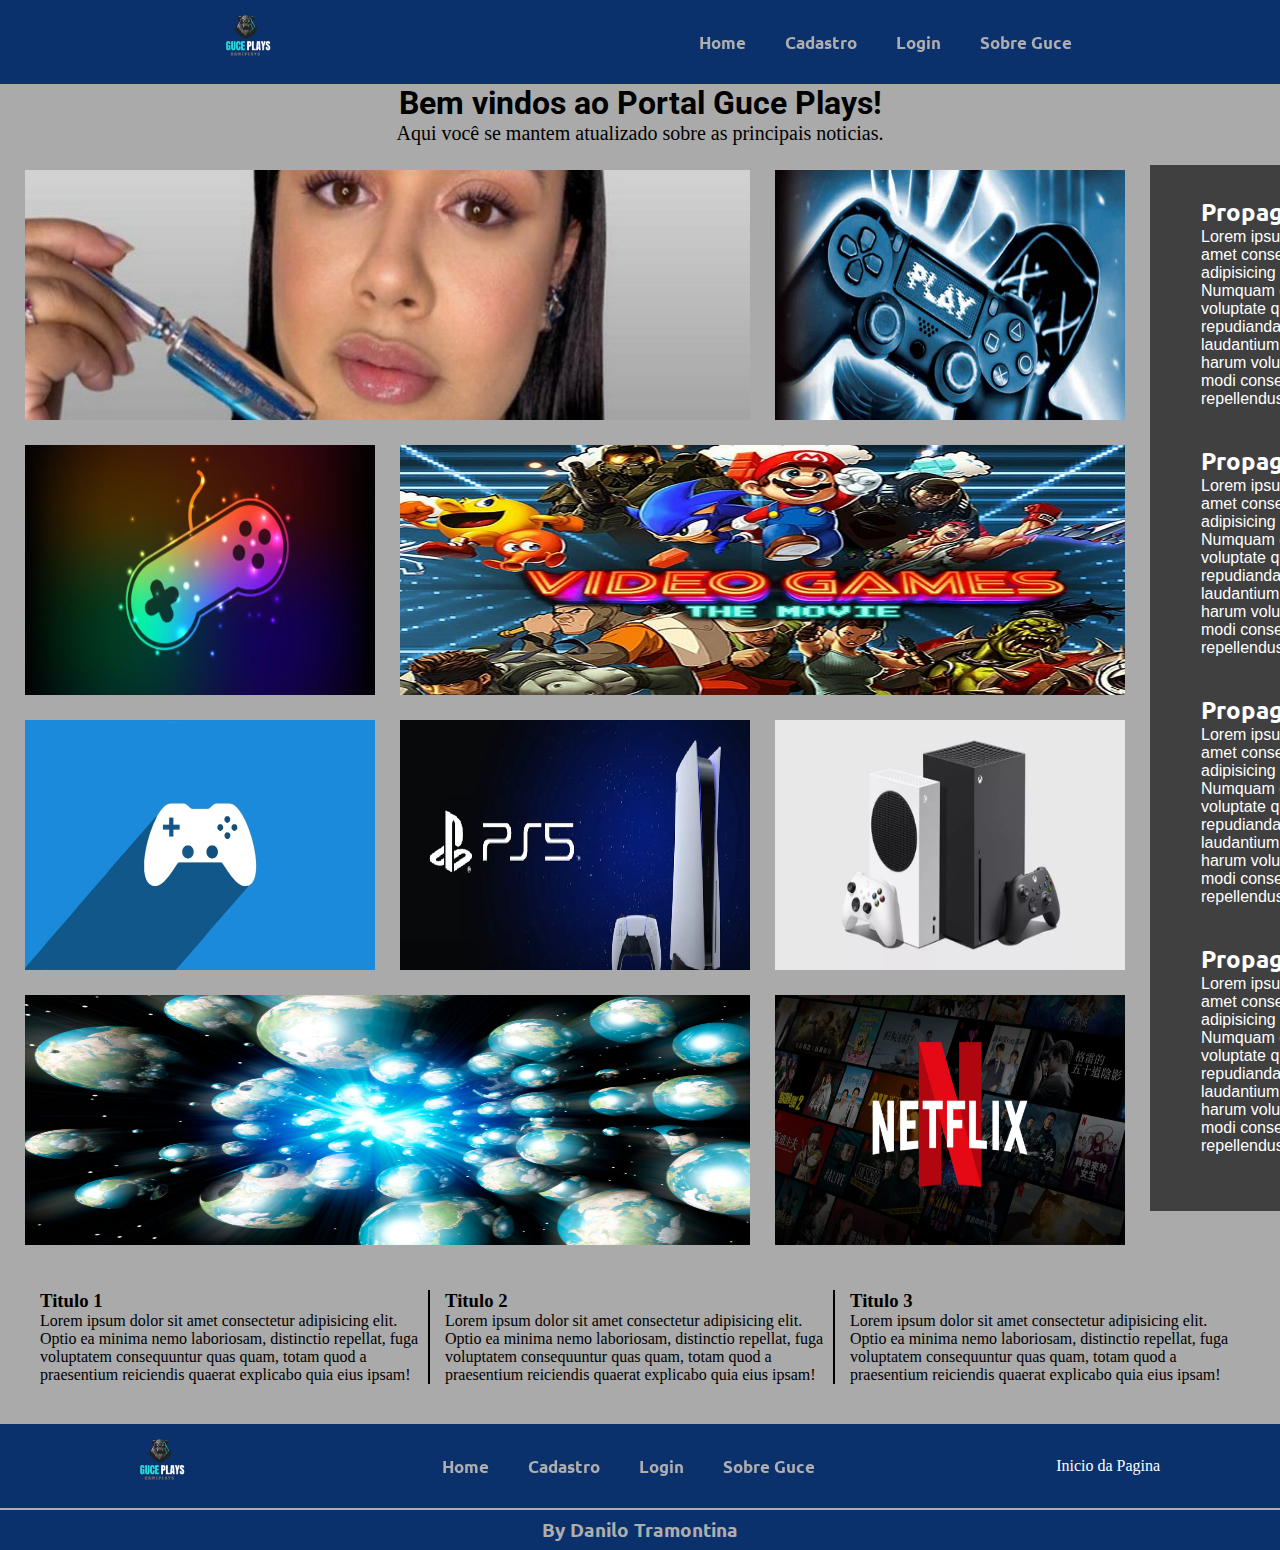
<file: index.html>
<!DOCTYPE html>
<html lang="pt-BR">
  <head>
    <meta charset="UTF-8" />
    <meta http-equiv="X-UA-Compatible" content="IE=edge" />
    <meta name="viewport" content="width=device-width, initial-scale=1.0" />
    <link rel="stylesheet" href="./css/style.css" />
    <title>Portal Guce Plays</title>
  </head>
  <a href="#top"></a>
  <body>
    <div class="container">
      <header class="header">
        <!--Logo e menu -->
        <div class="logo">
          <a href="index.html">
            <img
              src="images/free-logo-generator-for-an-online-apparel-store-featuring-an-abstract-graphic-3695v.png"
              alt="Logo Guce Plays"
              class="img-logo"
            />
          </a>
        </div>
        <nav class="menu">
          <ul class="menu-list">
            <li class="menu-item">
              <a href="index.html"><button class="btn-menu">Home</button></a>
            </li>
            <li class="menu-item">
              <a href="pages/register.html"
                ><button class="btn-menu">Cadastro</button></a
              >
            </li>
            <li class="menu-item">
              <a href="pages/login.html"
                ><button class="btn-menu">Login</button></a
              >
            </li>
            <li class="menu-item">
              <a href="pages/about.html"
                ><button class="btn-menu">Sobre Guce</button></a
              >
            </li>
          </ul>
        </nav>
      </header>
      <main>
        <div class="main-container">
          <!-- Titulo da pagina-->
          <div class="title">
            <h1 class="main-title">Bem vindos ao Portal Guce Plays!</h1>
            <p class="description">
              Aqui você se mantem atualizado sobre as principais noticias.
            </p>
          </div>
          <!--Aqui ficaram as principais noticias-->
          <div class="main-content">
            <section class="main-section">
              <div class="main-news">
                <!--noticia 1-->
                <div class="item1">
                  <div class="double-news">
                    <a
                    href="https://danilotramontina.github.io/projeto-carolina-alves/"
                    class="link-externo"
                    target="_blank"
                    >
                    <img
                    src="images/imagem3-2.jpg"
                    alt="Sucesso de Carolina Alves"
                    class="img1"
                    />
                    <p class="main-text1">Conheça o Carolina Alves Ultra Pump Gloss, o gloss que está revolusianando o mercado.</p>
                  </a>
                </div>
                </div>
                <!--noticia 2-->
                <div class="item2">
                  <div class="simple-news">
                    <a
                      href="https://www.istoedinheiro.com.br/mundo-dos-games/"
                      class="link-externo"
                      target="_blank"
                    >
                    <p class="main-text2">Mundo dos games</p>
                      <img
                        src="images/imagem-2.jpg"
                        alt="Mundo dos Games"
                        class="img2"
                      />
                    </a>
                  </div>
                </div>
                <!--noticia 3-->
                <div class="item3">
                  <div class="simple-news">
                    <a
                      href="https://www.einerd.com.br/5-dicas-para-ser-um-melhor-jogador-de-games/"
                      class="link-externo"
                      target="_blank"
                    >
                    <p class="main-text3">5 Dicas Para Ser Um Melhor Jogador de Games</p>
                      <img
                        src="images/imagem-1.jpg"
                        alt="dicas para ser um gamer melhor"
                        class="img3"
                      />
                    </a>
                  </div>
                </div>
                <!--noticia 4-->
                <div class="item4">
                  <div class="double-news">
                    <a
                      href="https://www.uol.com.br/start/ultimas-noticias/2020/05/08/11-documentarios-para-entender-a-industria-dos-games.htm"
                      class="link-externo"
                      target="_blank"
                    >
                    <p class="main-text4">11 documentários para entender o mundo dos games</p>
                      <img
                        src="images/imagem-4.jpg"
                        alt="Entenda a industria de games"
                        class="img4"
                      />
                    </a>
                  </div>
                </div>
                <!--noticia 5-->
                <div class="item5">
                  <div class="simple-news">
                    <a
                      href="https://www.oficinadanet.com.br/games/27221-fps-moba-rpg-mmo-entenda-os-principais-generos-de-jogos"
                      class="link-externo"
                      target="_blank"
                    >
                    <p class="main-text5">FPS, MOBA, RPG, MMORPG, Ação e aventura: Entenda os principais gêneros de jogos</p>
                      <img
                        src="images/imagem-5.jpg"
                        alt="Principais generos de games"
                        class="img5"
                      />
                    </a>
                  </div>
                </div>
                <!--noticia 6-->
                <div class="item6">
                  <div class="simple-news">
                    <a
                      href="https://www.tecmundo.com.br/produto/222878-console-playstation-5-estoque-lojas-americanas-submarino.htm"
                      class="link-externo"
                      target="_blank"
                    >
                    <p class="main-text6">Console PlayStation 5 em estoque na Americanas e Submarino</p>
                      <img
                        src="images/imagem-6.jpg"
                        alt="Estoque de Playstation 5"
                        class="img6"
                      />
                    </a>
                  </div>
                </div>
                <!--noticia 7-->
                <div class="item7">
                  <div class="simple-news">
                    <a
                      href="https://www.techtudo.com.br/listas/2022/02/8-vantagens-do-xbox-series-xs-que-podem-fazer-voce-desistir-de-um-ps5.ghtml"
                      class="link-externo"
                      target="_blank"
                    >
                    <p class="main-text7">8 vantagens do Xbox Series X/S que podem fazer você desistir de um PS5</p>
                      <img
                        src="images/imagem-7.jpg"
                        alt="Vantagens Xbox sobre Ps5"
                        class="img7"
                      />
                    </a>
                  </div>
                </div>
                <!--noticia 8-->
                <div class="item8">
                  <div class="double-news">
                    <a
                      href="https://www1.ufrb.edu.br/bibliotecacecult/noticias/262-materias-interessantes-o-que-e-multiverso"
                      class="link-externo"
                      target="_blank"
                    >
                    <p class="main-text8">Matérias interessantes - O que é multiverso?</p>
                      <img
                        src="images/imagem-8.jpg"
                        alt="Materias sobre Multiverso"
                        class="img8"
                      />
                    </a>
                  </div>
                </div>
                <!--noticia 9-->
                <div class="item9">
                  <div class="simple-news">
                    <a
                      href="https://www.fpop.com.br/entretenimento/cinema/russos-perdem-acesso-a-netflix-por-conflito-na-ucrania/"
                      class="link-externo"
                      target="_blank"
                    >
                    <p class="main-text9">Russos perdem acesso a Netflix por conflito na Ucrânia</p>
                      <img
                        src="images/imagem-9.jpg"
                        alt="Russos sem Netflix"
                        class="img9"
                      />
                    </a>
                  </div>
                </div>
              </div>
              <!-- propaganda de produtos -->
              <aside class="sibebar">
                <div class="advertising">
                  <!--Propaganda 1-->
                  <div class="content-advertising">
                    <h2 class="advertising-title">Propaganda 1</h2>
                    <p class="advertising-description">
                      Lorem ipsum dolor sit amet consectetur, adipisicing elit.
                      Numquam earum voluptate quaerat repudiandae laudantium quasi,
                      nihil harum voluptatibus modi consequatur repellendus
                    </p>
                  </div>
                  <!--Propaganda 2-->
                  <div class="content-advertising">
                    <h2 class="advertising-title">Propaganda 2</h2>
                    <p class="advertising-description">
                      Lorem ipsum dolor sit amet consectetur, adipisicing elit.
                      Numquam earum voluptate quaerat repudiandae laudantium quasi,
                      nihil harum voluptatibus modi consequatur repellendus
                    </p>
                  </div>
                  <!--Propaganda 3-->
                  <div class="content-advertising">
                    <h2 class="advertising-title">Propaganda 3</h2>
                    <p class="advertising-description">
                      Lorem ipsum dolor sit amet consectetur, adipisicing elit.
                      Numquam earum voluptate quaerat repudiandae laudantium quasi,
                      nihil harum voluptatibus modi consequatur repellendus
                    </p>
                  </div>
                  <!--Propaganda 4-->
                  <div class="content-advertising">
                    <h2 class="advertising-title">Propaganda 4</h2>
                    <p class="advertising-description">
                      Lorem ipsum dolor sit amet consectetur, adipisicing elit.
                      Numquam earum voluptate quaerat repudiandae laudantium quasi,
                      nihil harum voluptatibus modi consequatur repellendus
                    </p>
                  </div>
                </div>
              </aside>
            </section>
          </div>
          <!-- noticias curtas sem imagem, apenas a chamada-->
          <section class="extra-content">
            <div class="extra-item1">
              <h3 class="extra-title">Titulo 1</h3>
              <p class="extra-description">
                Lorem ipsum dolor sit amet consectetur adipisicing elit. Optio ea
                minima nemo laboriosam, distinctio repellat, fuga voluptatem
                consequuntur quas quam, totam quod a praesentium reiciendis quaerat
                explicabo quia eius ipsam!
              </p>
            </div>
            <div class="extra-item2">
              <h3 class="extra-title">Titulo 2</h3>
              <p class="extra-description">
                Lorem ipsum dolor sit amet consectetur adipisicing elit. Optio ea
                minima nemo laboriosam, distinctio repellat, fuga voluptatem
                consequuntur quas quam, totam quod a praesentium reiciendis quaerat
                explicabo quia eius ipsam!
              </p>
            </div>
            <div class="extra-item3">
              <h3 class="extra-title">Titulo 3</h3>
              <p class="extra-description">
                Lorem ipsum dolor sit amet consectetur adipisicing elit. Optio ea
                minima nemo laboriosam, distinctio repellat, fuga voluptatem
                consequuntur quas quam, totam quod a praesentium reiciendis quaerat
                explicabo quia eius ipsam!
              </p>
            </div>
          </section>
        </div>
      </main>
      <!--logo e short menu com links diretos a noticias principais, extras, Sobre Guce-->
      <section class="footer-menu">
        <a href="index.html">
          <img
            src="images/free-logo-generator-for-an-online-apparel-store-featuring-an-abstract-graphic-3695v.png"
            alt="Logo Guce Plays"
            class="img-logo"
          />
        </a>
        <nav class="footer-menu-nav">
          <ul class="menu-list">
            <li class="menu-item">
              <a href="index.html"><button class="btn-menu">Home</button></a>
            </li>
            <li class="menu-item">
              <a href="pages/register.html"
                ><button class="btn-menu">Cadastro</button></a
              >
            </li>
            <li class="menu-item">
              <a href="pages/login.html"
                ><button class="btn-menu">Login</button></a
              >
            </li>
            <li class="menu-item">
              <a href="pages/about.html"
                ><button class="btn-menu">Sobre Guce</button></a
              >
            </li>
          </ul>
        </nav>
        <a href="#top" class="back-to-top">Inicio da Pagina</a>
      </section>
      <footer class="footer">
        <h3>By Danilo Tramontina</h3>
      </footer>
    </div>
  </body>
</html>
</file>
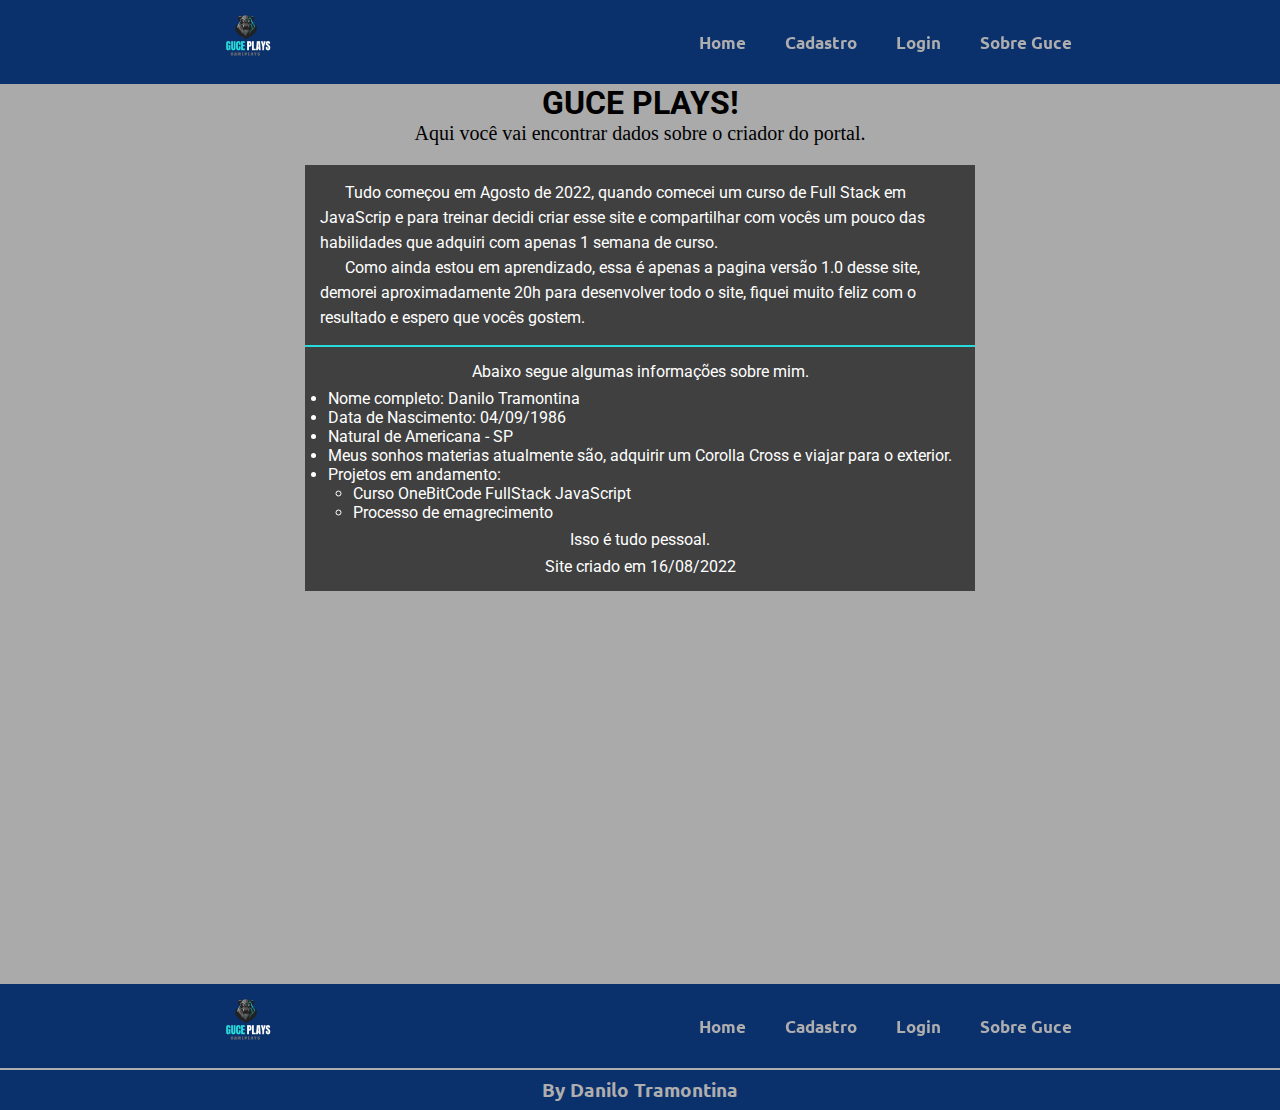
<file: pages/about.html>
<!DOCTYPE html>
<html lang="pt-BR">
  <head>
    <meta charset="UTF-8" />
    <meta http-equiv="X-UA-Compatible" content="IE=edge" />
    <meta name="viewport" content="width=device-width, initial-scale=1.0" />
    <link rel="stylesheet" href="../css/style.css" />
    <title>Portal Guce Plays</title>
  </head>

  <body>
    <header class="header">
      <!--Logo e menu -->
      <div class="logo">
        <a href="../index.html">
          <img
            src="../images/free-logo-generator-for-an-online-apparel-store-featuring-an-abstract-graphic-3695v.png"
            alt="Logo Guce Plays"
            class="img-logo"
          />
        </a>
      </div>
      <nav class="menu">
        <ul class="menu-list">
          <li class="menu-item">
            <a href="../index.html"><button class="btn-menu">Home</button></a>
          </li>
          <li class="menu-item">
            <a href="./register.html"
              ><button class="btn-menu">Cadastro</button></a
            >
          </li>
          <li class="menu-item">
            <a href="./login.html"
              ><button class="btn-menu">Login</button></a
            >
          </li>
          <li class="menu-item">
            <a href="./about.html"
              ><button class="btn-menu">Sobre Guce</button></a
            >
          </li>
        </ul>
      </nav>
    </header>
    <main class="container">
      <div class="title">
        <h1 class="main-title">GUCE PLAYS!</h1>
        <p class="description">
            Aqui você vai encontrar dados sobre o criador do portal.
        </p>
      </div>
      <section class="about-container">
        <div class="about-text">
          <p>Tudo começou em Agosto de 2022, quando comecei um curso de Full Stack em JavaScrip e para treinar decidi criar esse site e compartilhar com vocês um pouco das habilidades que adquiri com apenas 1 semana de curso.</p>
          <p>Como ainda estou em aprendizado, essa é apenas a pagina versão 1.0 desse site, demorei aproximadamente 20h para desenvolver todo o site, fiquei muito feliz com o resultado e espero que vocês gostem.</p>
        </div>
        <div class="about-info">
          <p>Abaixo segue algumas informações sobre mim.</p>
          <ul>
            <li>Nome completo: Danilo Tramontina</li>
            <li>Data de Nascimento: 04/09/1986</li>
            <li>Natural de Americana - SP</li>
            <li>Meus sonhos materias atualmente são, adquirir um Corolla Cross e viajar para o exterior.</li>
            <li>Projetos em andamento:
              <ul class="sec-list">
                <li>Curso OneBitCode FullStack JavaScript</li>
                <li>Processo de emagrecimento</li>
              </ul>
            </li>
          </ul>
          <p>Isso é tudo pessoal.</p>
          <p>Site criado em 16/08/2022</p>
        </div>
      </section>
    </main>
    <section class="footer-menu">
      <a href="../index.html">
        <img
          src="../images/free-logo-generator-for-an-online-apparel-store-featuring-an-abstract-graphic-3695v.png"
          alt="Logo Guce Plays"
          class="img-logo"
        />
      </a>
      <nav class="footer-menu-nav">
        <ul class="menu-list">
          <li class="menu-item">
            <a href="../index.html"><button class="btn-menu">Home</button></a>
          </li>
          <li class="menu-item">
            <a href="./register.html"
              ><button class="btn-menu">Cadastro</button></a
            >
          </li>
          <li class="./menu-item">
            <a href="pages/login.html"
              ><button class="btn-menu">Login</button></a
            >
          </li>
          <li class="menu-item">
            <a href="about.html"
              ><button class="btn-menu">Sobre Guce</button></a
            >
          </li>
        </ul>
      </nav>
    </section>
    <footer class="footer">
      <h3>By Danilo Tramontina</h3>
    </footer>
  </body>
</html>
</file>
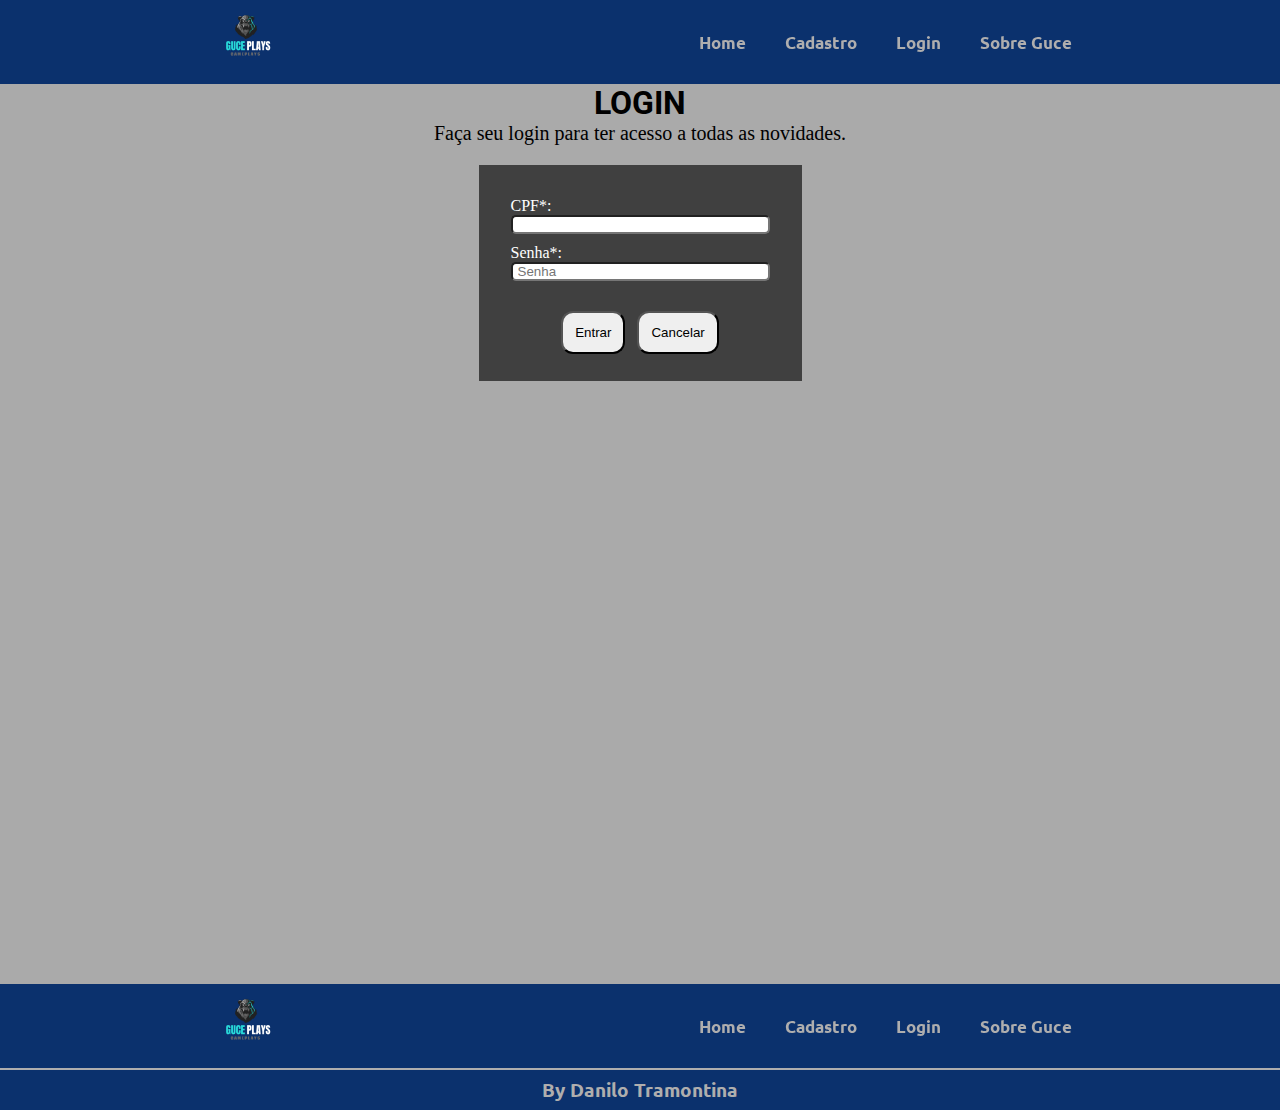
<file: pages/login.html>
<!DOCTYPE html>
<html lang="pt-BR">
  <head>
    <meta charset="UTF-8" />
    <meta http-equiv="X-UA-Compatible" content="IE=edge" />
    <meta name="viewport" content="width=device-width, initial-scale=1.0" />
    <link rel="stylesheet" href="../css/style.css" />
    <title>Portal Guce Plays</title>
  </head>
  <body>
    <header class="header">
      <!--Logo e menu -->
      <div class="logo">
        <a href="../index.html">
          <img
            src="../images/free-logo-generator-for-an-online-apparel-store-featuring-an-abstract-graphic-3695v.png"
            alt="Logo Guce Plays"
            class="img-logo"
          />
        </a>
      </div>
      <nav class="menu">
        <ul class="menu-list">
          <li class="menu-item">
            <a href="../index.html"><button class="btn-menu">Home</button></a>
          </li>
          <li class="menu-item">
            <a href="./register.html"
              ><button class="btn-menu">Cadastro</button></a
            >
          </li>
          <li class="menu-item">
            <a href="./login.html"
              ><button class="btn-menu">Login</button></a
            >
          </li>
          <li class="menu-item">
            <a href="./about.html"
              ><button class="btn-menu">Sobre Guce</button></a
            >
          </li>
        </ul>
      </nav>
    </header>
    <main class="container">
      <div class="title">
        <h1 class="main-title">LOGIN</h1>
        <p class="description">
          Faça seu login para ter acesso a todas as novidades.
        </p>
      </div>
      <section class="main-form">
        <div class="form-data">
          <form class="register">
            <div class="form-data-item">
              <label for="cpf">CPF*:</label>
              <input type="text" name="cpf" \
			        pattern="\d{3}\.\d{3}\.\d{3}-\d{2}" \
			        title="xxx.xxx.xxx-xx"
              class="form-data-input" 
              />
            </div>
            <div class="form-data-item">
              <label for="password">Senha*:</label>
              <input
                type="password"
                name="password"
                id="password"
                placeholder="Senha"
                class="form-data-input"
                />
            </div>
            <div class="form-submit">
              <input type="submit" value="Entrar" />
              <a href="../index.html" class="back"><input type="submit" value="Cancelar" /></a>
            </div>
          </form>
        </div>
      </section>
    </main>
    <section class="footer-menu">
      <a href="../index.html">
        <img
          src="../images/free-logo-generator-for-an-online-apparel-store-featuring-an-abstract-graphic-3695v.png"
          alt="Logo Guce Plays"
          class="img-logo"
        />
      </a>
      <nav class="footer-menu-nav">
        <ul class="menu-list">
          <li class="menu-item">
            <a href="../index.html"><button class="btn-menu">Home</button></a>
          </li>
          <li class="menu-item">
            <a href="./register.html"
              ><button class="btn-menu">Cadastro</button></a
            >
          </li>
          <li class="./menu-item">
            <a href="pages/login.html"
              ><button class="btn-menu">Login</button></a
            >
          </li>
          <li class="menu-item">
            <a href="about.html"
              ><button class="btn-menu">Sobre Guce</button></a
            >
          </li>
        </ul>
      </nav>
    </section>
    <footer class="footer">
      <h3>By Danilo Tramontina</h3>
    </footer>
  </body>
</html>
</file>
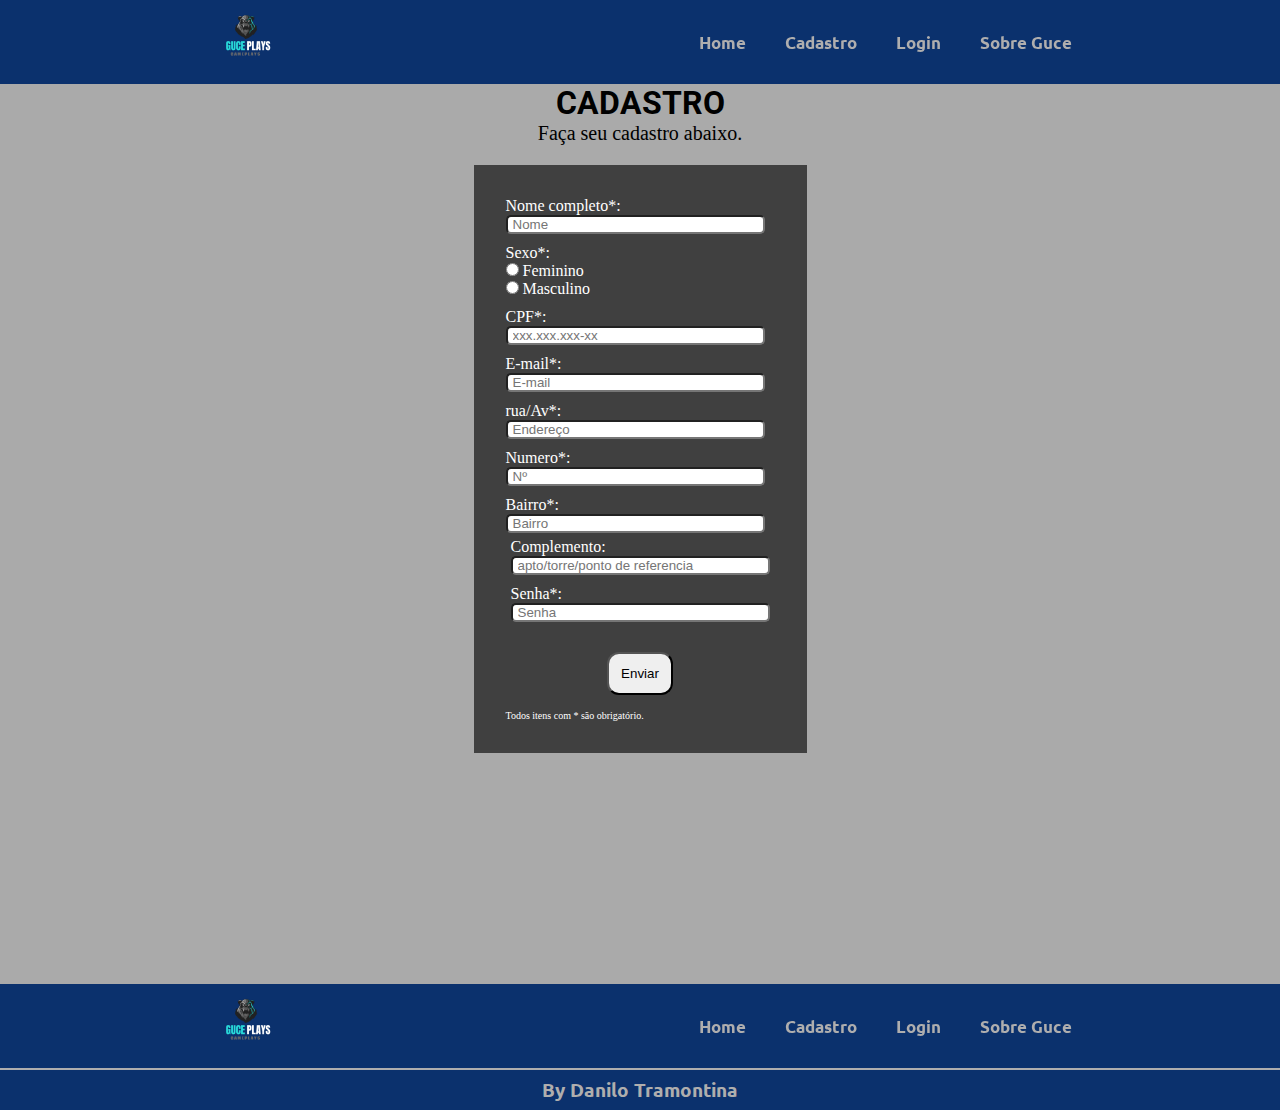
<file: pages/register.html>
<!DOCTYPE html>
<html lang="pt-BR">
  <head>
    <meta charset="UTF-8" />
    <meta http-equiv="X-UA-Compatible" content="IE=edge" />
    <meta name="viewport" content="width=device-width, initial-scale=1.0" />
    <link rel="stylesheet" href="../css/style.css" />
    <title>Portal Guce Plays</title>
  </head>
  <body>
    <header class="header">
      <!--Logo e menu -->
      <div class="logo">
        <a href="../index.html">
          <img
            src="../images/free-logo-generator-for-an-online-apparel-store-featuring-an-abstract-graphic-3695v.png"
            alt="Logo Guce Plays"
            class="img-logo"
          />
        </a>
      </div>
      <nav class="menu">
        <ul class="menu-list">
          <li class="menu-item">
            <a href="../index.html"><button class="btn-menu">Home</button></a>
          </li>
          <li class="menu-item">
            <a href="./register.html"
              ><button class="btn-menu">Cadastro</button></a
            >
          </li>
          <li class="menu-item">
            <a href="./login.html"><button class="btn-menu">Login</button></a>
          </li>
          <li class="menu-item">
            <a href="./about.html"
              ><button class="btn-menu">Sobre Guce</button></a
            >
          </li>
        </ul>
      </nav>
    </header>
    <main class="container">
      <div class="title">
        <h1 class="main-title">CADASTRO</h1>
        <p class="description">
          Faça seu cadastro abaixo.
        </p>
      </div>
      <section class="main-form">
        <div class="form-data">
          <form class="register">
            <div class="form-data-item">
              <label for="name">Nome completo*:</label>
              <input type="text" name="name" id="name" placeholder="Nome" class="form-data-input" required/>
            </div>
            <div class="form-data-item">
              <label for="gender">Sexo*:</label>
              <br>
              <input type="radio" name="gender" id="F" value="Feminino">
              <label for="F">Feminino</label>
              <br>
              <input type="radio" name="gender" id="M" value="Masculino">
              <label for="M">Masculino</label>
            </div>
            <div class="form-data-item">
              <label for="cpf">CPF*:</label>
              <input type="text" name="cpf" \
			        pattern="\d{3}\.\d{3}\.\d{3}-\d{2}" \
			        title="xxx.xxx.xxx-xx"
              placeholder="xxx.xxx.xxx-xx"
              class="form-data-input" 
              required
              />
            </div>
            <div class="form-data-item">
              <label for="email">E-mail*:</label>
              <input type="email" name="email" id="email" placeholder="E-mail" class="form-data-input"  required/>
            </div>
            <div class="form-data-item">
              <label for="street">rua/Av*:</label>
              <input
                type="text"
                name="street"
                id="street"
                placeholder="Endereço"
                class="form-data-input"
                required
              />
            </div>
            <div class="form-data-item">
              <label for="number">Numero*:</label>
              <input type="number" name="number" id="number" placeholder="Nº" class="form-data-input"  required/>
            </div>
            <div class="form-data-item">
              <label for="district">Bairro*:</label>
              <input
                type="text"
                name="district"
                id="district"
                placeholder="Bairro"
                class="form-data-input"
                required
              />
            <div class="form-data-item">
              <label for="complete">Complemento:</label>
              <input
                  type="text"
                  name="complete"
                  id="complete"
                  placeholder="apto/torre/ponto de referencia"
                  class="form-data-input"
                />
            </div>
            <div class="form-data-item">
              <label for="password">Senha*:</label>
              <input
                type="password"
                name="password"
                id="password"
                placeholder="Senha"
                class="form-data-input"
                required
              />
            </div>
            <div class="form-submit">
              <input type="submit" value="Enviar" />
          </div>
          </form>
          <p class="mandatory">Todos itens com * são obrigatório.</p>
        </div>
      </section>
    </main>
    <section class="footer-menu">
      <div class="logo">
        <a href="../index.html">
          <img
            src="../images/free-logo-generator-for-an-online-apparel-store-featuring-an-abstract-graphic-3695v.png"
            alt="Logo Guce Plays"
            class="img-logo"
          />
        </a>
      </div>
      <nav class="footer-menu-nav">
        <ul class="menu-list">
          <li class="menu-item">
            <a href="../index.html"><button class="btn-menu">Home</button></a>
          </li>
          <li class="menu-item">
            <a href="./register.html"
              ><button class="btn-menu">Cadastro</button></a
            >
          </li>
          <li class="./menu-item">
            <a href="pages/login.html"
              ><button class="btn-menu">Login</button></a
            >
          </li>
          <li class="menu-item">
            <a href="about.html"
              ><button class="btn-menu">Sobre Guce</button></a
            >
          </li>
        </ul>
      </nav>
    </section>
    <footer class="footer">
      <h3>By Danilo Tramontina</h3>
    </footer>
  </body>
</html>
</file>
<file: css/style.css>
/* Neste documento contem as cores a serem usadas */
@import url("https://fonts.googleapis.com/css2?family=Roboto:ital,wght@0,100;0,300;0,400;0,500;0,700;0,900;1,100;1,300;1,400;1,500;1,700;1,900&display=swap");
@import url("https://fonts.googleapis.com/css2?family=Ubuntu:ital,wght@0,300;0,400;0,500;0,700;1,300;1,400;1,500;1,700&display=swap");
/* nesse documento contem o SCSS geral das paginas 
como Header, esquema de cores, footer */
* {
  margin: 0;
  padding: 0;
  text-decoration: none;
}

body {
  max-width: 100%;
}

.header {
  background-color: #0B316D;
  display: flex;
  justify-content: space-around;
  align-items: center;
  max-width: 100%;
  min-height: 80px;
}
.header .img-logo {
  width: 80px;
  height: 80px;
  cursor: pointer;
}
.header .menu-list {
  list-style: none;
  display: flex;
  gap: 35px;
}
.header .menu-list .btn-menu {
  border: 2px solid transparent;
  font-size: 17px;
  font-family: "Ubuntu", sans-serif;
  font-weight: bold;
  background-image: linear-gradient(to right, #28DADA, #28DADA 50%, #afaeae 50%);
  background-size: 200% 100%;
  background-position: -100%;
  background-clip: border-box;
  -webkit-background-clip: text;
  -webkit-text-fill-color: transparent;
  transition: all 0.4s ease-in-out;
  cursor: pointer;
}
.header .menu-list .btn-menu:before {
  content: "";
  background: #28DADA;
  display: block;
  position: absolute;
  bottom: -3px;
  left: 0;
  width: 0;
  height: 3px;
  border-bottom: 2px solid #28DADA;
}
.header .menu-list .btn-menu:hover {
  background-position: 0;
  border-bottom: 2px solid #28DADA;
}

.container {
  min-height: 100vh;
  background-color: rgba(146, 146, 146, 0.7764705882);
}

.title {
  text-align: center;
  margin-bottom: 20px;
}
.title h1 {
  font-family: "Roboto", sans-serif;
}
.title p {
  font-size: 20px;
}

.footer-menu {
  background-color: #0B316D;
  display: flex;
  justify-content: space-around;
  align-items: center;
  max-width: 100%;
  min-height: 80px;
}
.footer-menu .img-logo {
  width: 80px;
  height: 80px;
  cursor: pointer;
}
.footer-menu .menu-list {
  list-style: none;
  display: flex;
  gap: 35px;
}
.footer-menu .menu-list .btn-menu {
  border: 2px solid transparent;
  font-size: 17px;
  font-family: "Ubuntu", sans-serif;
  font-weight: bold;
  background-image: linear-gradient(to right, #28DADA, #28DADA 50%, #afaeae 50%);
  background-size: 200% 100%;
  background-position: -100%;
  background-clip: border-box;
  -webkit-background-clip: text;
  -webkit-text-fill-color: transparent;
  transition: all 0.4s ease-in-out;
  cursor: pointer;
}
.footer-menu .menu-list .btn-menu:before {
  content: "";
  background: #28DADA;
  display: block;
  position: absolute;
  bottom: -3px;
  left: 0;
  width: 0;
  height: 3px;
  border-bottom: 2px solid #28DADA;
}
.footer-menu .menu-list .btn-menu:hover {
  background-position: 0;
  border-bottom: 2px solid #28DADA;
}

.back-to-top {
  color: #ffffff;
}

.footer {
  background-color: #0B316D;
  font-family: "Ubuntu", sans-serif;
  color: #afaeae;
  display: flex;
  justify-content: center;
  align-items: center;
  width: 100%;
  min-height: 40px;
  border-top: 2px solid #afaeae;
}

/* nesse documento contem todo esquema SCSS do main da pagina index */
.main-section {
  display: grid;
  grid-template-columns: repeat(3, 1fr);
  grid-template-areas: "main-news sidebar";
  flex-wrap: wrap;
}

.main-news {
  display: grid;
  grid-area: main-news;
  padding: 5px 25px;
  gap: 25px;
  flex: 1 0 auto;
  grid-template-columns: repeat(3, 1fr);
  grid-auto-rows: minmax(80px, auto);
  grid-template-areas: "item1 item1 item2" "item3 item4 item4" "item5 item6 item7" "item8 item8 item9";
}

.link-externo {
  display: flex;
  justify-content: flex-start;
  align-items: flex-end;
  flex-wrap: wrap;
}

.item1 {
  grid-area: item1;
}

.main-text1 {
  background-color: #404040;
  color: #ffffff;
  position: absolute;
  margin-left: 25px;
  margin-bottom: 15px;
  font-size: 1.5rem;
  opacity: 0;
  transition: opacity 0.2s linear;
  text-decoration: underline;
  font-family: "Roboto", sans-serif;
  font-weight: 700;
  width: 550px;
}

.item1:hover .main-text1 {
  opacity: 0.8;
}

.item2 {
  grid-area: item2;
}

.main-text2 {
  background-color: #404040;
  color: #ffffff;
  position: absolute;
  margin-left: 25px;
  margin-bottom: 15px;
  font-size: 1.5rem;
  opacity: 0;
  transition: opacity 0.2s linear;
  text-decoration: underline;
  font-family: "Roboto", sans-serif;
  font-weight: 700;
  width: 275px;
}

.item2:hover .main-text2 {
  opacity: 0.8;
}

.item3 {
  grid-area: item3;
}

.main-text3 {
  background-color: #404040;
  color: #ffffff;
  position: absolute;
  margin-left: 25px;
  margin-bottom: 15px;
  font-size: 1.5rem;
  opacity: 0;
  transition: opacity 0.2s linear;
  text-decoration: underline;
  font-family: "Roboto", sans-serif;
  font-weight: 700;
  width: 275px;
}

.item3:hover .main-text3 {
  opacity: 0.8;
}

.item4 {
  grid-area: item4;
}

.main-text4 {
  background-color: #404040;
  color: #ffffff;
  position: absolute;
  margin-left: 25px;
  margin-bottom: 15px;
  font-size: 1.5rem;
  opacity: 0;
  transition: opacity 0.2s linear;
  text-decoration: underline;
  font-family: "Roboto", sans-serif;
  font-weight: 700;
  width: 550px;
}

.item4:hover .main-text4 {
  opacity: 0.8;
}

.item5 {
  grid-area: item5;
}

.main-text5 {
  background-color: #404040;
  color: #ffffff;
  position: absolute;
  margin-left: 25px;
  margin-bottom: 15px;
  font-size: 1.5rem;
  opacity: 0;
  transition: opacity 0.2s linear;
  text-decoration: underline;
  font-family: "Roboto", sans-serif;
  font-weight: 700;
  width: 275px;
}

.item5:hover .main-text5 {
  opacity: 0.8;
}

.item6 {
  grid-area: item6;
}

.main-text6 {
  background-color: #404040;
  color: #ffffff;
  position: absolute;
  margin-left: 25px;
  margin-bottom: 15px;
  font-size: 1.5rem;
  opacity: 0;
  transition: opacity 0.2s linear;
  text-decoration: underline;
  font-family: "Roboto", sans-serif;
  font-weight: 700;
  width: 275px;
}

.item6:hover .main-text6 {
  opacity: 0.8;
}

.item7 {
  grid-area: item7;
}

.main-text7 {
  background-color: #404040;
  color: #ffffff;
  position: absolute;
  margin-left: 25px;
  margin-bottom: 15px;
  font-size: 1.5rem;
  opacity: 0;
  transition: opacity 0.2s linear;
  text-decoration: underline;
  font-family: "Roboto", sans-serif;
  font-weight: 700;
  width: 275px;
}

.item7:hover .main-text7 {
  opacity: 0.8;
}

.item8 {
  grid-area: item8;
}

.main-text8 {
  background-color: #404040;
  color: #ffffff;
  position: absolute;
  margin-left: 25px;
  margin-bottom: 15px;
  font-size: 1.5rem;
  opacity: 0;
  transition: opacity 0.2s linear;
  text-decoration: underline;
  font-family: "Roboto", sans-serif;
  font-weight: 700;
  width: 550px;
}

.item8:hover .main-text8 {
  opacity: 0.8;
}

.item9 {
  grid-area: item9;
}

.main-text9 {
  background-color: #404040;
  color: #ffffff;
  position: absolute;
  margin-left: 25px;
  margin-bottom: 15px;
  font-size: 1.5rem;
  opacity: 0;
  transition: opacity 0.2s linear;
  text-decoration: underline;
  font-family: "Roboto", sans-serif;
  font-weight: 700;
  width: 275px;
}

.item9:hover .main-text9 {
  opacity: 0.8;
}

.double-news img {
  width: 725px;
  height: 250px;
}

.simple-news img {
  width: 350px;
  height: 250px;
}

.sidebar {
  grid-area: sidebar;
}

.advertising {
  padding: 25px;
  background-color: #404040;
}

.content-advertising {
  border: 1px solid transparent;
  padding: 5px 25px;
  margin-bottom: 25px;
  color: #ffffff;
  height: auto;
  cursor: pointer;
}
.content-advertising:hover {
  border: 1px solid black;
}

.advertising-title {
  font-family: "Ubuntu", sans-serif;
  min-width: 170px;
}

.advertising-description {
  font-family: Arial, Helvetica, sans-serif;
}

.extra-content {
  display: grid;
  grid-area: extra-content;
  grid-template-columns: repeat(3, 1fr);
  grid-auto-rows: minmax(80px, auto);
  grid-template-areas: "extra1 extra2 extra3";
  margin: 25px 25px;
  padding: 15px;
  gap: 15px;
}

.extra-item1 {
  grid-area: extra1;
  border-right: 2px solid black;
}

.extra-item2 {
  grid-area: extra2;
  border-right: 2px solid black;
}

.extra-item3 {
  grid-area: extra3;
}

#register {
  background-color: rgba(146, 146, 146, 0.7764705882);
}

.form-title {
  font-family: "Ubuntu", sans-serif;
  text-align: center;
}

.main-form {
  display: flex;
  justify-content: center;
  align-items: center;
}

.form-data {
  background-color: #404040;
  padding: 25px;
  border: 2px solid #404040;
  margin-bottom: 15px;
  color: #ffffff;
}
.form-data .form-data-item {
  padding: 5px;
}
.form-data .form-data-input {
  display: flex;
  width: 250px;
  border-radius: 5px;
  padding-left: 5px;
}

.form-submit {
  margin-top: 25px;
  display: flex;
  justify-content: center;
  gap: 12px;
}
.form-submit input {
  padding: 12px;
  border-radius: 12px;
  cursor: pointer;
}

.mandatory {
  font-size: 10px;
  padding-top: 15px;
}

.about-container {
  display: flex;
  flex-direction: column;
  align-items: center;
  justify-content: center;
}

.about-text {
  background-color: #404040;
  color: #ffffff;
  width: 50%;
  padding: 15px;
  font-family: "Roboto", sans-serif;
  text-indent: 25px;
  line-height: 25px;
}

.about-info {
  display: flex;
  flex-direction: column;
  gap: 8px;
  background-color: #404040;
  color: #ffffff;
  width: 50%;
  padding: 15px;
  font-family: "Roboto", sans-serif;
  align-items: center;
  border-top: 2px solid #28DADA;
}
.about-info .sec-list {
  margin-left: 25px;
}

@media (max-width: 770px) {
  .main-section {
    grid-template-columns: repeat(1, 1fr);
    grid-template-areas: "main-news" "sidebar";
  }
  .double-news img {
    width: 350px;
    height: 250px;
  }
  .main-news {
    grid-template-columns: repeat(3, 1fr);
    grid-template-areas: "item1 item2" "item3 item4" "item5 item6" "item7 item8" "item9 item9";
  }
  .main-text1 {
    opacity: 0.8;
    width: 275px;
  }
  .main-text2 {
    opacity: 0.8;
    width: 275px;
  }
  .main-text3 {
    opacity: 0.8;
    width: 275px;
  }
  .main-text4 {
    opacity: 0.8;
    width: 275px;
  }
  .main-text5 {
    opacity: 0.8;
    width: 275px;
  }
  .main-text6 {
    opacity: 0.8;
    width: 275px;
  }
  .main-text7 {
    opacity: 0.8;
    width: 275px;
  }
  .main-text8 {
    opacity: 0.8;
    width: 275px;
  }
  .item9 img {
    width: 725px;
    height: 250px;
  }
  .main-text9 {
    opacity: 0.8;
    width: 275px;
  }
  aside {
    display: flex;
    justify-content: center;
  }
  .advertising {
    width: 80%;
    margin: 0px 15px;
  }
}

/*# sourceMappingURL=style.css.map */
</file>
